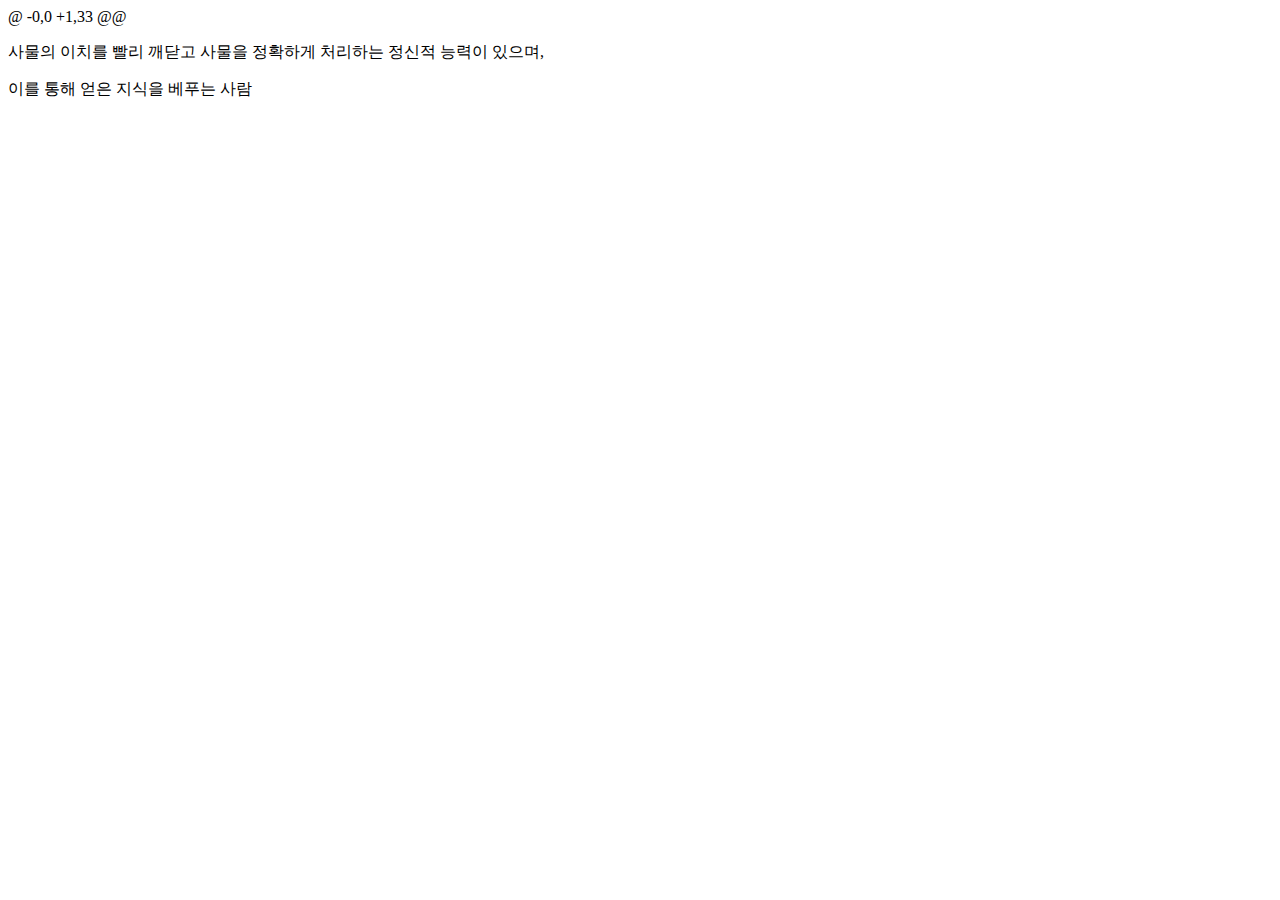
<file: mainpage.html>
@ -0,0 +1,33 @@
<!DOCTYPE html>
<html lang="en">
<head>
    <meta charset="UTF-8">
    <meta name="viewport" content="width=device-width, initial-scale=1.0">
    <title>문장 교체</title>
</head>
<body>

    <p id="replaceableText" onmousedown="startDrag(event)">사물의 이치를 빨리 깨닫고 사물을 정확하게 처리하는 정신적 능력이 있으며,</p>
    <p>이를 통해 얻은 지식을 베푸는 사람</p>

    <script>
        function startDrag(event) {
            event.dataTransfer.setData("text", event.target.innerText);
        }

        document.body.addEventListener("dragover", function(event) {
            event.preventDefault();
        });

        document.body.addEventListener("drop", function(event) {
            event.preventDefault();
            var data = event.dataTransfer.getData("text");
            var replaceableText = document.getElementById("replaceableText");

            // 여기서 다른 문장으로 교체하거나 필요에 맞게 로직을 수정할 수 있습니다.
            replaceableText.innerText = "the ability to use your knowledge and experience to make good decisions and judgments";
        });
    </script>

</body>
</html>
</file>
